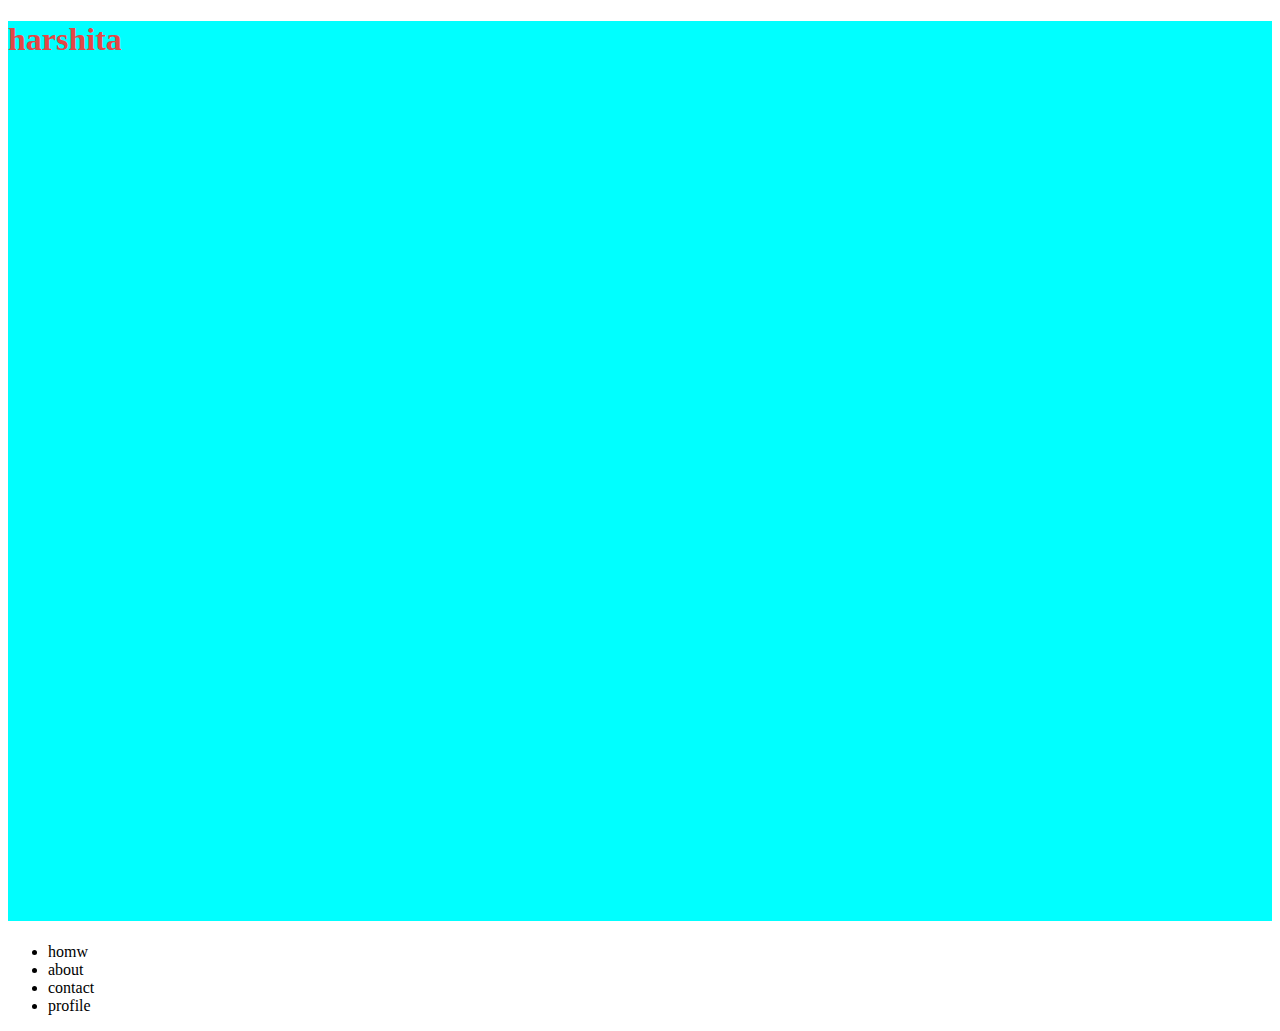
<file: index.html>
<!DOCTYPE html>
<html lang="en">
<head>
    <meta charset="UTF-8">
    <meta name="viewport" content="width=device-width, initial-scale=1.0">
    <link rel="stylesheet" href="indwx.css">
    <title>Document</title>
</head>
<body>
    <div class="harshita">
        <div><h1 >harshita</h1></div>
        <div>
            <ul>
                <li>homw</li>
                <li>about</li>
                <li>contact</li>
                <li>profile</li>    
            </ul>
        </div>
        
    </div>
</body>
</html>
</file>
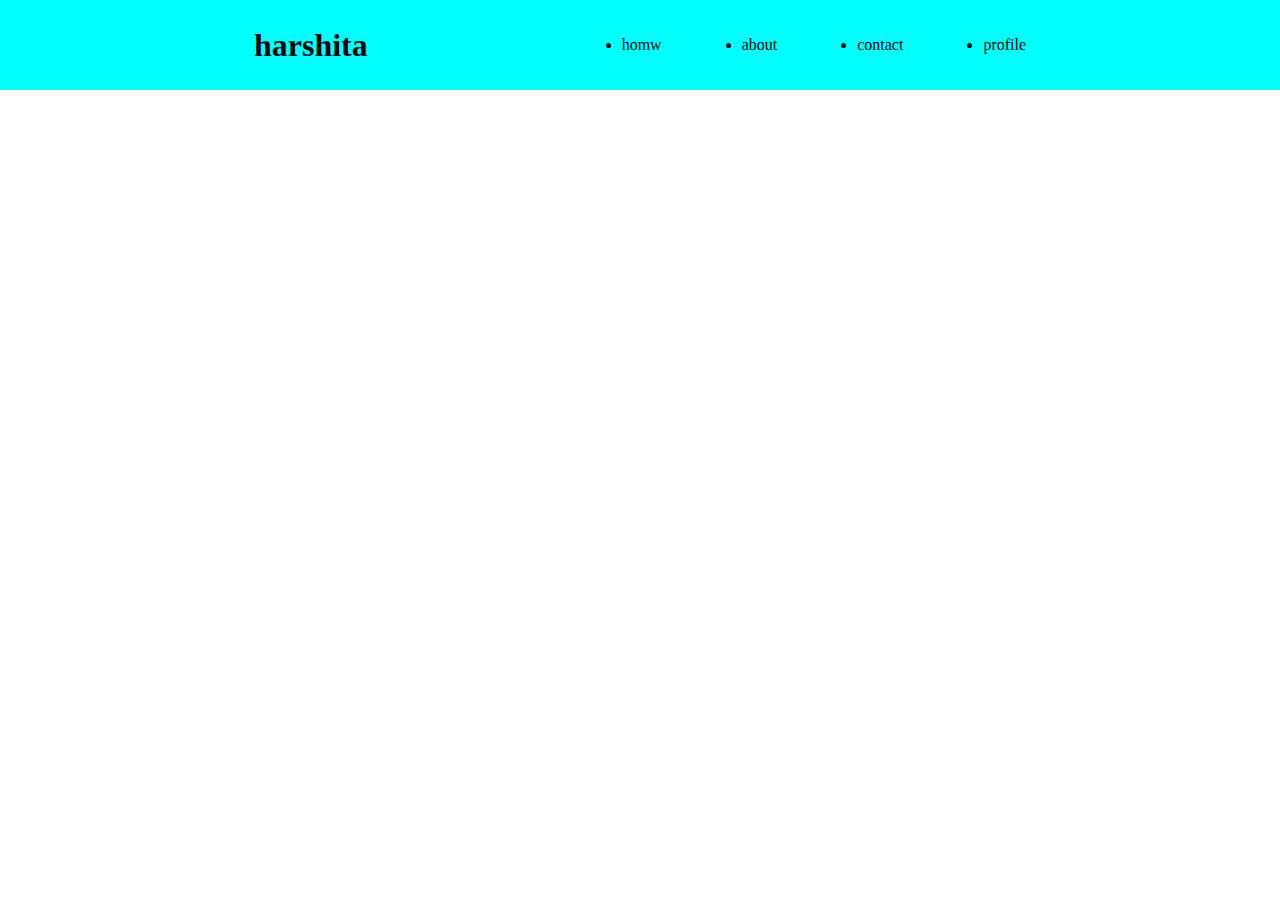
<file: header.html>
<!DOCTYPE html>
<html lang="en">
<head>
    <meta charset="UTF-8">
    <meta name="viewport" content="width=device-width, initial-scale=1.0">
    <link rel="stylesheet" href="har.css">
    <title>Document</title>
</head>
<body>
    <div class="header">
        <div class="header1"><h1 >harshita</h1></div>
        <div class="header2">
            <ul class="header3">
                <li>homw</li>
                <li>about</li>
                <li>contact</li>
                <li>profile</li>    
            </ul>
        </div>
        
    </div>
    <div class="home" ></div>
</body>
</html>
</file>
<file: indwx.css>
.harshita h1 {
    color: rgb(228, 70, 70);
    background-color: aqua;
    width: 100%;
    height: 100vh;
}
</file>
<file: har.css>
*{
    padding:0;
    margin: 0;

}

.header{
    color: rgb(11, 11, 11);
    width: 100%;
    display: flex;
    justify-content: space-evenly;
    height: 10vh;
    background-color: aqua;
    justify-items: center;
    align-items: center;


}

.header3{
    display: flex;
    gap: 5rem;
}

.header2{
    display: flex;
}
</file>
